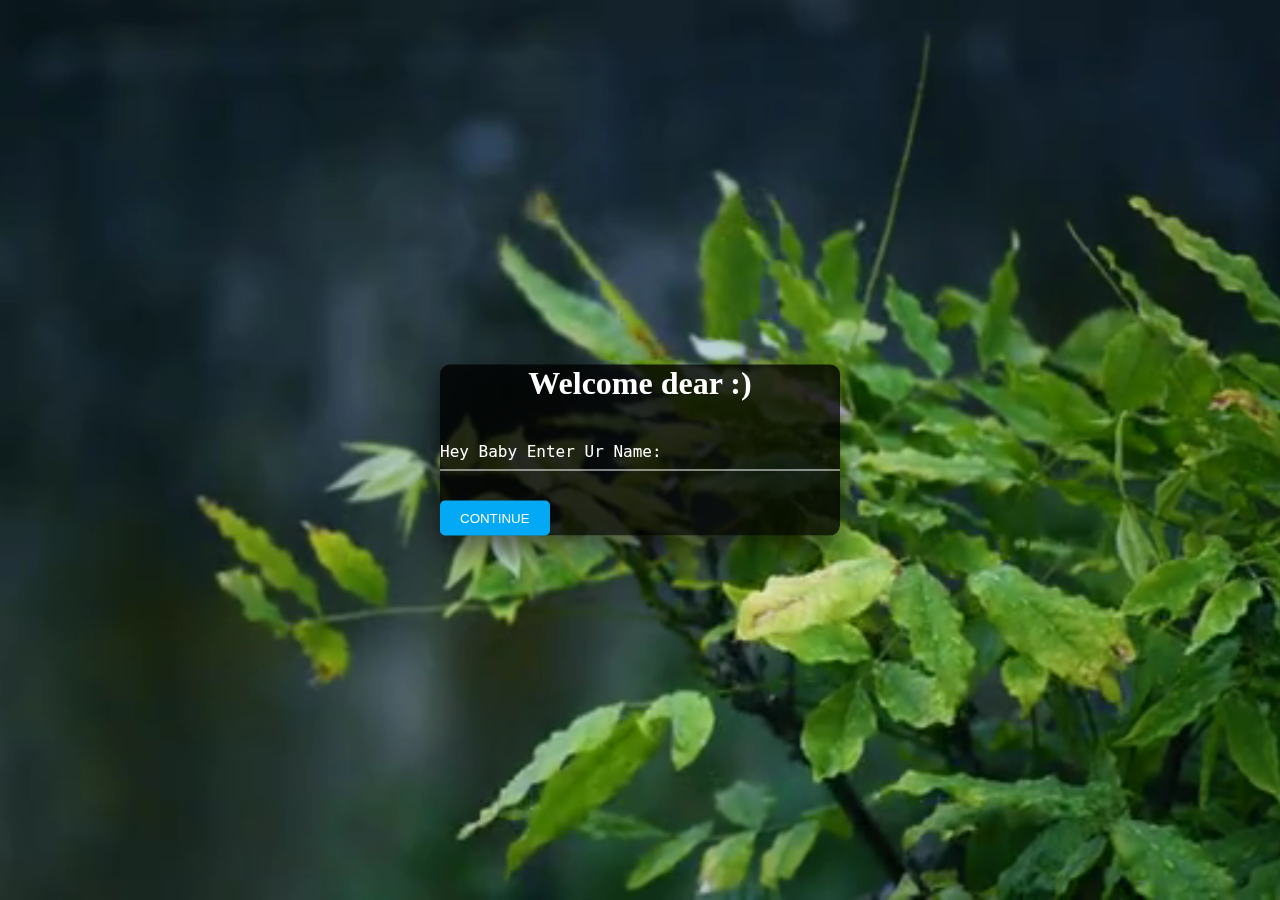
<file: index.html>
<!doctype html>
<html>
   <head>
       <meta charset="utf-8">
       <title>WELCOME TO SV(corps)</title>
       <link rel="stylesheet" href="style.css">   
   </head>
    <body>
        <div class="banner">
            <video autoplay muted loop>
               <source src="Storm.mp4" type="video/mp4">
            </video>
            <div class="content">
                <h1>Welcome dear :)</h1>
                <form>
                   <div class="inputbox">
                         <input type="text" required>
                          <label>Hey Baby Enter Ur Name:</label>
                    </div>
                    <input type="submit" value="CONTINUE">
                </form>
            </div>       
        </div>     
    </body>
</html>
</file>
<file: style.css>
body
{
    margin:0;
    padding:0;
}
.banner
{
    width: 100%
    height: 100vh;
    overflow: hidden;
    display: flex;
    justify-content: center;
    align-items: center;      
}
.banner video
{
    position: absolute;
    top: 0;
    left: 0;
    object-fit: cover;
    width: 100%;
    height: 100%;
}
.content
{ 
    position: absolute;
    top: 50%;
    left: 50%;
    transform: translate(-50%,-50%);
    width: 400px;
    padding: :40px;
    background: rgba(0,0,0,.8);
    box-sizing: border-box;
    box-shadow: 0 15px 25px rgba(0,0,0,.5);
    border-radius: 10px;
}
.content h1
{
    margin: 0 0 30px;
    padding: 0;
    color:#fff; 
    text-align: center;
    font-family: cursive;
}
.content .inputbox
{
    position:relative;
}
.content .inputbox input
{
    width: 100%;
    padding: 10px 0;
    font-size: 16px;
    color: #fff;
    margin-bottom: 30px;
    border: none;
    border-bottom: 1px solid #fff;
    outline: none;
    background: transparent;
}
.content .inputbox label
{
    position: absolute;
    top: 0;
    left: 0;
    padding: 10px 0;
    font-family:monospace;
    font-size: 16px;
    color: #fff;
    pointer-events: none;
    transition: .5s;
}
.content .inputbox input:focus ~ label,
.content .inputbox input:valid ~ label
{
    top: -18px;
    left: 0;
    color: #03a9f4;
    font-size: 12px;
}
.content input[type="submit"]
{
    background: transparent;
    border: none;
    outline: none;
    color: #fff;
    background: #03a9f4;
    padding: 10px 20px;
    cursor: pointer;
    border-radius: 5px;
    align-self: center;
}
</file>
